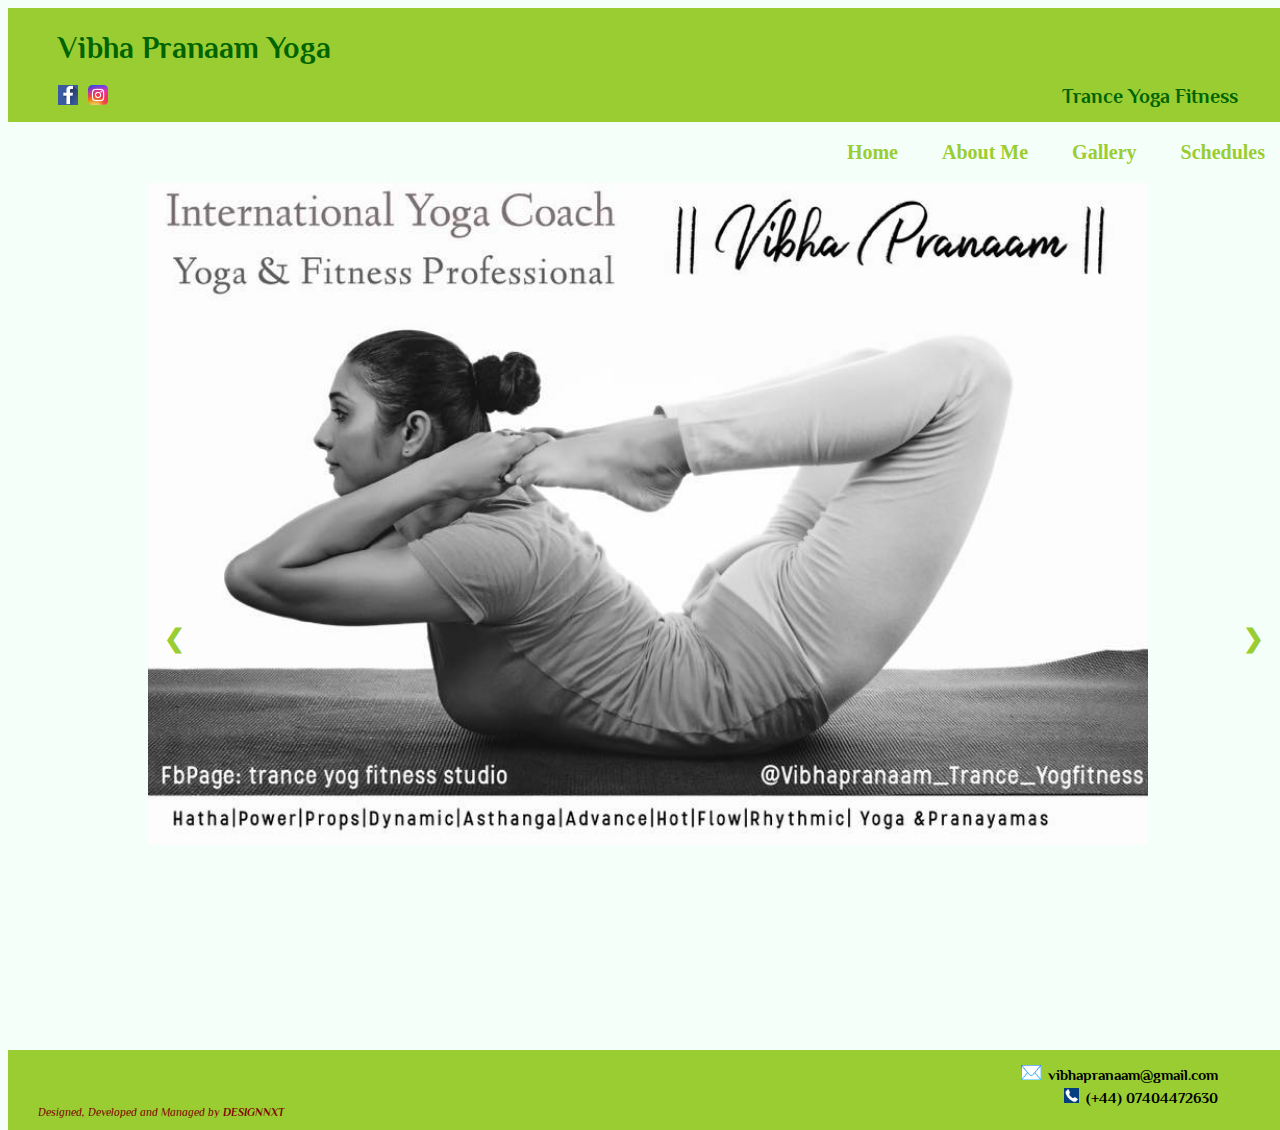
<file: index.html>
<!DOCTYPE html>
<html>
<head>
	<title>VibhaPranaamYoga</title>
	<link rel="stylesheet" type="text/css" href="mystyles.css">
	<link href="https://fonts.googleapis.com/css?family=Philosopher" rel="stylesheet">
	<link href="https://fonts.googleapis.com/css?family=Raleway:400" rel="stylesheet">
	<link href="https://fonts.googleapis.com/css?family=EB+Garamond" rel="stylesheet">
	<meta name="viewport" content="width=device-width, initial-scale=1">

	<script type="text/javascript">
	
		// Next/previous controls
		function plusSlides(n) {
		  showSlides(slideIndex += n);
		}

		function showSlides(n) {
		  var i;
		  var slides = document.getElementsByClassName("mySlides");
	
		  if (n > slides.length) {slideIndex = 1} 
		  if (n < 1) {slideIndex = slides.length}
		  for (i = 0; i < slides.length; i++) {
		      slides[i].style.display = "none"; 
		  }
		  slides[slideIndex-1].style.display = "block"; 
		}
	</script>


</head>
<body onload="showSlides(0)">
	
	<header id="header_info_left">
			<h1> <a  id="headnoanimation" href="index.html"> Vibha Pranaam Yoga</a> </h1>
		
			<h2 id="header_info_right">  
				<a href="https://facebook.com/TranceYogFitnessStudio/" target="_blank" > <img src="facebook_image1.jpg" id="fb_img_attributes"></a>
				<a href="http://instagram.com/vibhapranaam_trance_yogfitness" target="_blank"> <img src="instagram.jpg" id="instagram_img_attributes"></a> Trance Yoga Fitness  
			</h2>
	</header>
	
	<div >
		<table id="table_bar">
			<tr>
				<td >
					<ul >
						<li > <a class="text_dec" href="index.html"> <strong> Home </strong></a></li>
						
					</ul>
				</td>
				<td > 
					<ul >
						<li ><a class="text_dec" href="index_.html"><strong> About Me </strong></a></li>
						
					</ul>
				</td>
				<td > 
					<ul >
						<li ><a class="text_dec" href="gallery.html"><strong> Gallery </strong></a></li>
						
					</ul>
				</td>
				<td > 
					<ul >
						<li ><a class="text_dec" href="schedules.html"><strong> Schedules </strong></a></li>
						
					</ul>
				</td>
			</tr>
		</table>
	</div>


	<!-- Slideshow container -->
<div class="slideshow-container">

  <div class="mySlides fade">
    <img src="image4.jpg" class="imageattributes">
  </div>

  <div class="mySlides fade">
    <img src="image3.jpg" class="imageattributes">
  </div>

  <div class="mySlides fade">
    <img src="image2.jpg" class="imageattributes" >
  </div>

  <!-- Next and previous buttons -->

	<a class="prev" onclick="plusSlides(-1)">&#10094;</a>
 	<a class="next" onclick="plusSlides(1)">&#10095;</a>
</div>
<br>

<footer>
	<div>
		<div id="email_attributes"> <img src="email.jpg" id="email_img_attributes"><strong> vibhapranaam@gmail.com </strong> </div>
		<div id="mobile_attributes"> <img src="mobile.jpg" id="mobile_img_attributes"><strong> (+44) 07404472630 </strong> </div>
	</div>

	<div class="row">
 		 <div class="column"> 
 		 	<div id="divnxt"> Designed, Developed and Managed by <strong>DESIGNNXT</strong> </div>
 		 </div>
	</div>
</footer>

</body>
</html>
</file>
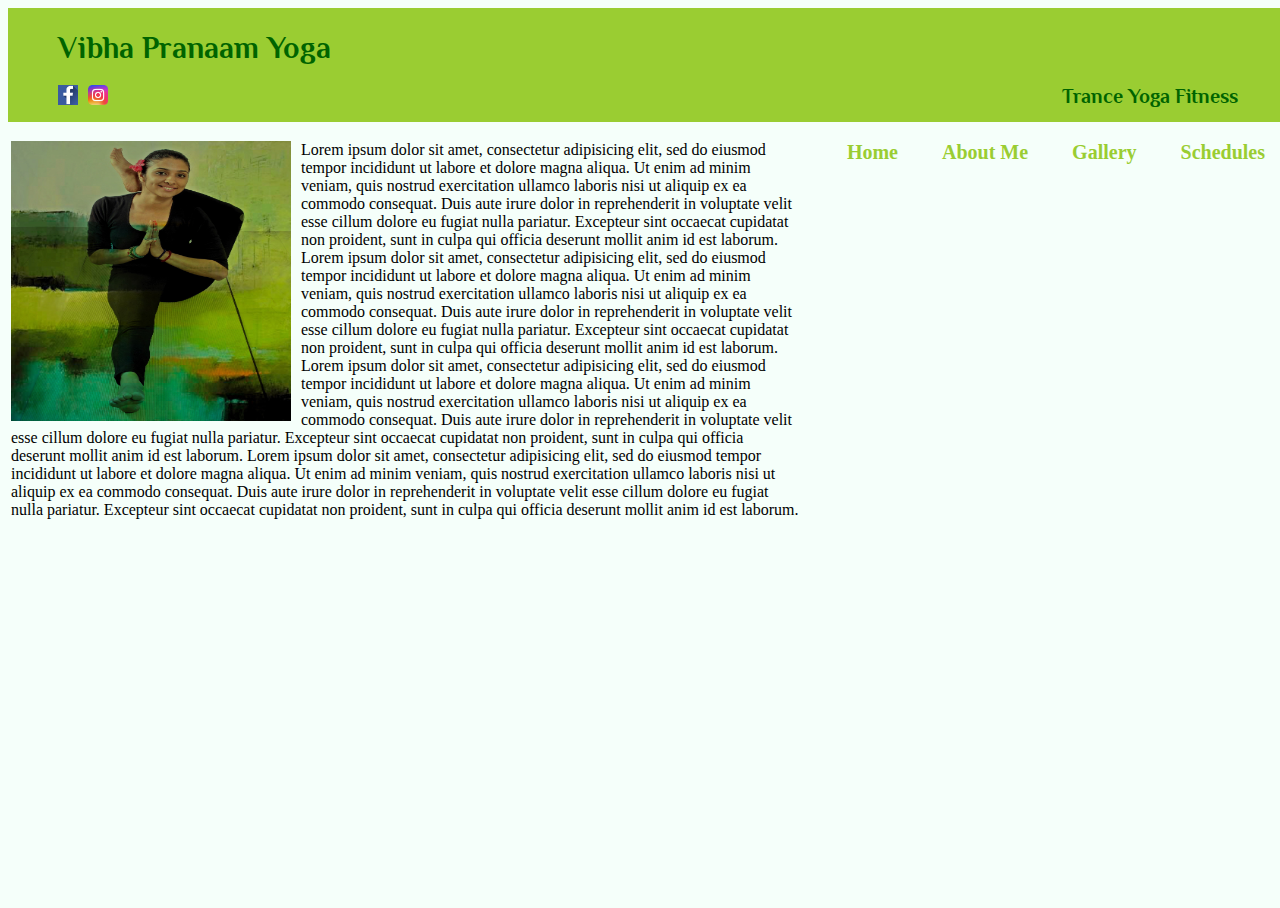
<file: aboutme.html>
<!DOCTYPE html>
<html>
<head>
	<title> YogaWithVibhaPranaam</title>
	<link rel="stylesheet" type="text/css" href="mystyles.css">
	<link href="https://fonts.googleapis.com/css?family=Philosopher" rel="stylesheet">
	<link href="https://fonts.googleapis.com/css?family=Raleway:400" rel="stylesheet">
	<link href="https://fonts.googleapis.com/css?family=EB+Garamond" rel="stylesheet">

</head>
<body >
	<div id="header_info_left">
			<h1> <a  id="headnoanimation" href="index.html"> Vibha Pranaam Yoga</a> </h1>
		
			<h2 id="header_info_right">  
				<a href="https://m.facebook.com/TranceYogFitnessStudio/"> <img src="facebook_image1.jpg" id="fb_img_attributes"></a>
				<a href="http://instagram.com/vibhapranaam_trance_yogfitness"> <img src="instagram.jpg" id="fb_img_attributes"></a> Trance Yoga Fitness  
			</h2>
			

	</div>
	<div >
		<table id="table_bar">
			<tr>
				<td >
					<ul >
						<li > <a class="text_dec" href="index.html"> <strong> Home </strong></a></li>
						
					</ul>
				</td>
				<td > 
					<ul >
						<li ><a class="text_dec" href="aboutme.html"><strong> About Me </strong></a></li>
						
					</ul>
				</td>
				<td > 
					<ul >
						<li ><a class="text_dec" href="gallery.html"><strong> Gallery </strong></a></li>
						
					</ul>
				</td>
				<td > 
					<ul >
						<li ><a class="text_dec" href="schedules.html"><strong> Schedules </strong></a></li>
						
					</ul>
				</td>
			</tr>
		</table>
	</div>
	<div>
		<table id="aboutmecontainer">
			<tr>
				<td>
					
					<p>
					<img id="aboutmeimage" src="temp.jpg" >	
					Lorem ipsum dolor sit amet, consectetur adipisicing elit, sed do eiusmod
					tempor incididunt ut labore et dolore magna aliqua. Ut enim ad minim veniam,
					quis nostrud exercitation ullamco laboris nisi ut aliquip ex ea commodo
					consequat. Duis aute irure dolor in reprehenderit in voluptate velit esse
					cillum dolore eu fugiat nulla pariatur. Excepteur sint occaecat cupidatat non
					proident, sunt in culpa qui officia deserunt mollit anim id est laborum.
					Lorem ipsum dolor sit amet, consectetur adipisicing elit, sed do eiusmod
					tempor incididunt ut labore et dolore magna aliqua. Ut enim ad minim veniam,
					quis nostrud exercitation ullamco laboris nisi ut aliquip ex ea commodo
					consequat. Duis aute irure dolor in reprehenderit in voluptate velit esse
					cillum dolore eu fugiat nulla pariatur. Excepteur sint occaecat cupidatat non
					proident, sunt in culpa qui officia deserunt mollit anim id est laborum.
					Lorem ipsum dolor sit amet, consectetur adipisicing elit, sed do eiusmod
					tempor incididunt ut labore et dolore magna aliqua. Ut enim ad minim veniam,
					quis nostrud exercitation ullamco laboris nisi ut aliquip ex ea commodo
					consequat. Duis aute irure dolor in reprehenderit in voluptate velit esse
					cillum dolore eu fugiat nulla pariatur. Excepteur sint occaecat cupidatat non
					proident, sunt in culpa qui officia deserunt mollit anim id est laborum.
					Lorem ipsum dolor sit amet, consectetur adipisicing elit, sed do eiusmod
					tempor incididunt ut labore et dolore magna aliqua. Ut enim ad minim veniam,
					quis nostrud exercitation ullamco laboris nisi ut aliquip ex ea commodo
					consequat. Duis aute irure dolor in reprehenderit in voluptate velit esse
					cillum dolore eu fugiat nulla pariatur. Excepteur sint occaecat cupidatat non
					proident, sunt in culpa qui officia deserunt mollit anim id est laborum.
					
					</p>

				</td>
			</tr>	
		</table>
	</div>

	

</body>
</html>
</file>
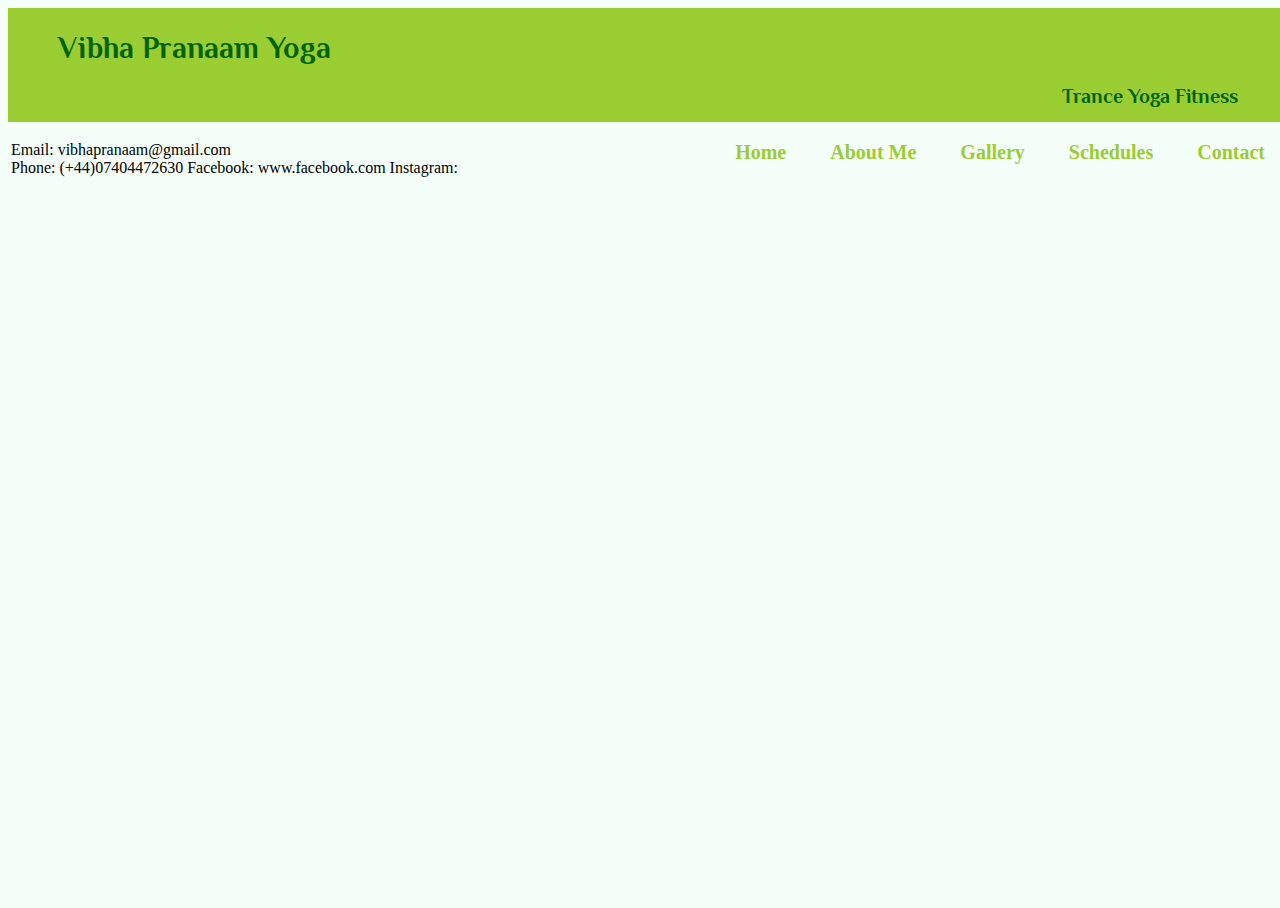
<file: contact.html>
<!DOCTYPE html>
<html>
<head>
	<title> YogaWithVibhaPranaam</title>
	<link rel="stylesheet" type="text/css" href="mystyles.css">
	<link href="https://fonts.googleapis.com/css?family=Philosopher" rel="stylesheet">
	<link href="https://fonts.googleapis.com/css?family=Raleway:400" rel="stylesheet">
	<link href="https://fonts.googleapis.com/css?family=EB+Garamond" rel="stylesheet">

</head>
<body >
	<div id="header_info_left">
			<h1> <a  id="headnoanimation" href="index.html"> Vibha Pranaam Yoga</a> </h1>
		
			<h2 id="header_info_right"> Trance Yoga Fitness </h2>
			

	</div>
	<div >
		<table id="table_bar">
			<tr>
			<!-- 	<td class="navigation_bar" >
					<ul >
						<li > <a class="text_dec_left" href="index.html"> <strong> Email </strong></a></li>
						
					</ul>
				</td> -->
				<td >
					<ul >
						<li > <a class="text_dec" href="index.html"> <strong> Home </strong></a></li>
						
					</ul>
				</td>
				<td > 
					<ul >
						<li ><a class="text_dec" href="aboutme.html"><strong> About Me </strong></a></li>
						
					</ul>
				</td>
				<td > 
					<ul >
						<li ><a class="text_dec" href="gallery.html"><strong> Gallery </strong></a></li>
						
					</ul>
				</td>
				<td > 
					<ul >
						<li ><a class="text_dec" href="schedules.html"><strong> Schedules </strong></a></li>
						
					</ul>
				</td>
				<td >
					<ul >
						<li > <a class="text_dec" href="contact.html"><strong> Contact <strong></strong></a></li>
						
					</ul>
				</td>
			</tr>
		</table>
	</div>
	<div>
			<table id="aboutmecontainer">
			<tr>
				<td>
					
					<p>
					Email:
					vibhapranaam@gmail.com
					<br>

					Phone:
					(+44)07404472630

					Facebook:
					www.facebook.com

					Instagram:

					
					</p>

				</td>
			</tr>	
		</table>
	</div>

</body>
</html>
</file>
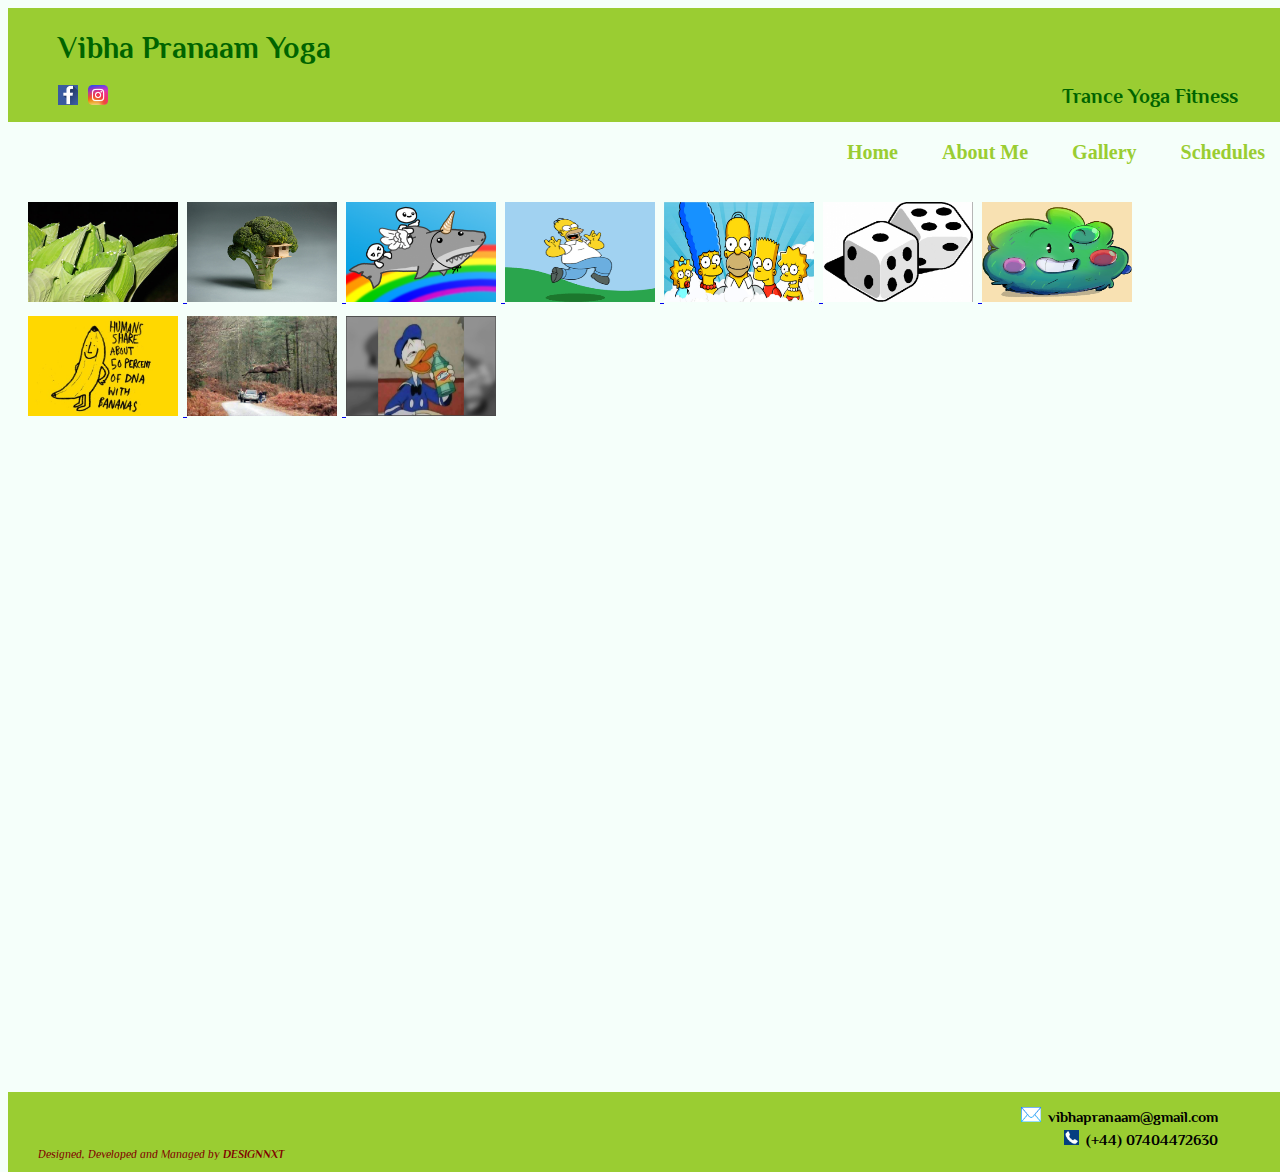
<file: gallery.html>
<!DOCTYPE html>
<html>
<head>
	<title>VibhaPranaamYoga</title>
	<link rel="stylesheet" type="text/css" href="mystyles.css">


	<link rel="stylesheet" href="lightbox2.1/css/lightbox.css" type="text/css" media="screen" />  

	<link href="https://fonts.googleapis.com/css?family=Philosopher" rel="stylesheet">
	<link href="https://fonts.googleapis.com/css?family=Raleway:400" rel="stylesheet">
	<link href="https://fonts.googleapis.com/css?family=EB+Garamond" rel="stylesheet">
	<meta name="viewport" content="width=device-width, initial-scale=1">

	<script type="text/javascript" src="lightbox2.1/js/prototype.js"></script>
	<script type="text/javascript" src="lightbox2.1/js/scriptaculous.js?load=effects"></script>
	<script type="text/javascript" src="lightbox2.1/js/lightbox.js"></script>

</head>
<body>
	
	<header id="header_info_left">
			<h1> <a  id="headnoanimation" href="index.html"> Vibha Pranaam Yoga</a> </h1>
		
			<h2 id="header_info_right">  
				
				<a href="https://facebook.com/TranceYogFitnessStudio/" target="_blank" > <img src="facebook_image1.jpg" id="fb_img_attributes"></a>
				<a href="http://instagram.com/vibhapranaam_trance_yogfitness" target="_blank"> <img src="instagram.jpg" id="instagram_img_attributes"></a> </span>Trance Yoga Fitness   
			</h2>
	</header>
	
	<div >
		<table id="table_bar">
			<tr>
				<td >
					<ul >
						<li > <a class="text_dec" href="index.html"> <strong> Home </strong></a></li>
						
					</ul>
				</td>
				<td > 
					<ul >
						<li ><a class="text_dec" href="index_.html"><strong> About Me </strong></a></li>
						
					</ul>
				</td>
				<td > 
					<ul >
						<li ><a class="text_dec" href="gallery.html"><strong> Gallery </strong></a></li>
						
					</ul>
				</td>
				<td > 
					<ul >
						<li ><a class="text_dec" href="schedules.html"><strong> Schedules </strong></a></li>
						
					</ul>
				</td>
			</tr>
		</table>
	</div>

	<div class="gallery-container">
	 	<a href="lightbox2.1/images/image-1.jpg" rel="lightbox[mypics]"><img src="lightbox2.1/images/image-1.jpg" class="gallery_image_attributes"> </a>
		<a href="lightbox2.1/images/image-2.jpg" rel="lightbox[mypics]"><img src="lightbox2.1/images/image-2.jpg" class="gallery_image_attributes"> </a>
		<a href="lightbox2.1/images/image-3.jpg" rel="lightbox[mypics]"><img src="lightbox2.1/images/image-3.jpg" class="gallery_image_attributes"> </a>
		<a href="lightbox2.1/images/image-4.jpg" rel="lightbox[mypics]"><img src="lightbox2.1/images/image-4.jpg" class="gallery_image_attributes"> </a>
		<a href="lightbox2.1/images/image-5.jpg" rel="lightbox[mypics]"><img src="lightbox2.1/images/image-5.jpg" class="gallery_image_attributes"> </a>
		<a href="lightbox2.1/images/image-6.jpg" rel="lightbox[mypics]"><img src="lightbox2.1/images/image-6.jpg" class="gallery_image_attributes" > </a>
		<a href="lightbox2.1/images/image-7.jpg" rel="lightbox[mypics]"><img src="lightbox2.1/images/image-7.jpg" class="gallery_image_attributes"> </a>
		<a href="lightbox2.1/images/image-8.jpg" rel="lightbox[mypics]"><img src="lightbox2.1/images/image-8.jpg" class="gallery_image_attributes"> </a>
		<a href="lightbox2.1/images/image-9.jpg" rel="lightbox[mypics]"><img src="lightbox2.1/images/image-9.jpg" class="gallery_image_attributes" </a>
		<a href="lightbox2.1/images/image-10.jpg" rel="lightbox[mypics]"><img src="lightbox2.1/images/image-10.jpg" class="gallery_image_attributes"> </a>
		
	</div>

<footer>
	<div>
		<div id="email_attributes"> <img src="email.jpg" id="email_img_attributes"><strong> vibhapranaam@gmail.com </strong> </div>
		<div id="mobile_attributes"> <img src="mobile.jpg" id="mobile_img_attributes"><strong> (+44) 07404472630 </strong> </div>
	</div>

	<div class="row">
 		 <div class="column"> 
 		 	<div id="divnxt"> Designed, Developed and Managed by <strong>DESIGNNXT</strong> </div>
 		 </div>
	</div>


</footer>


</body>
</html>
</file>
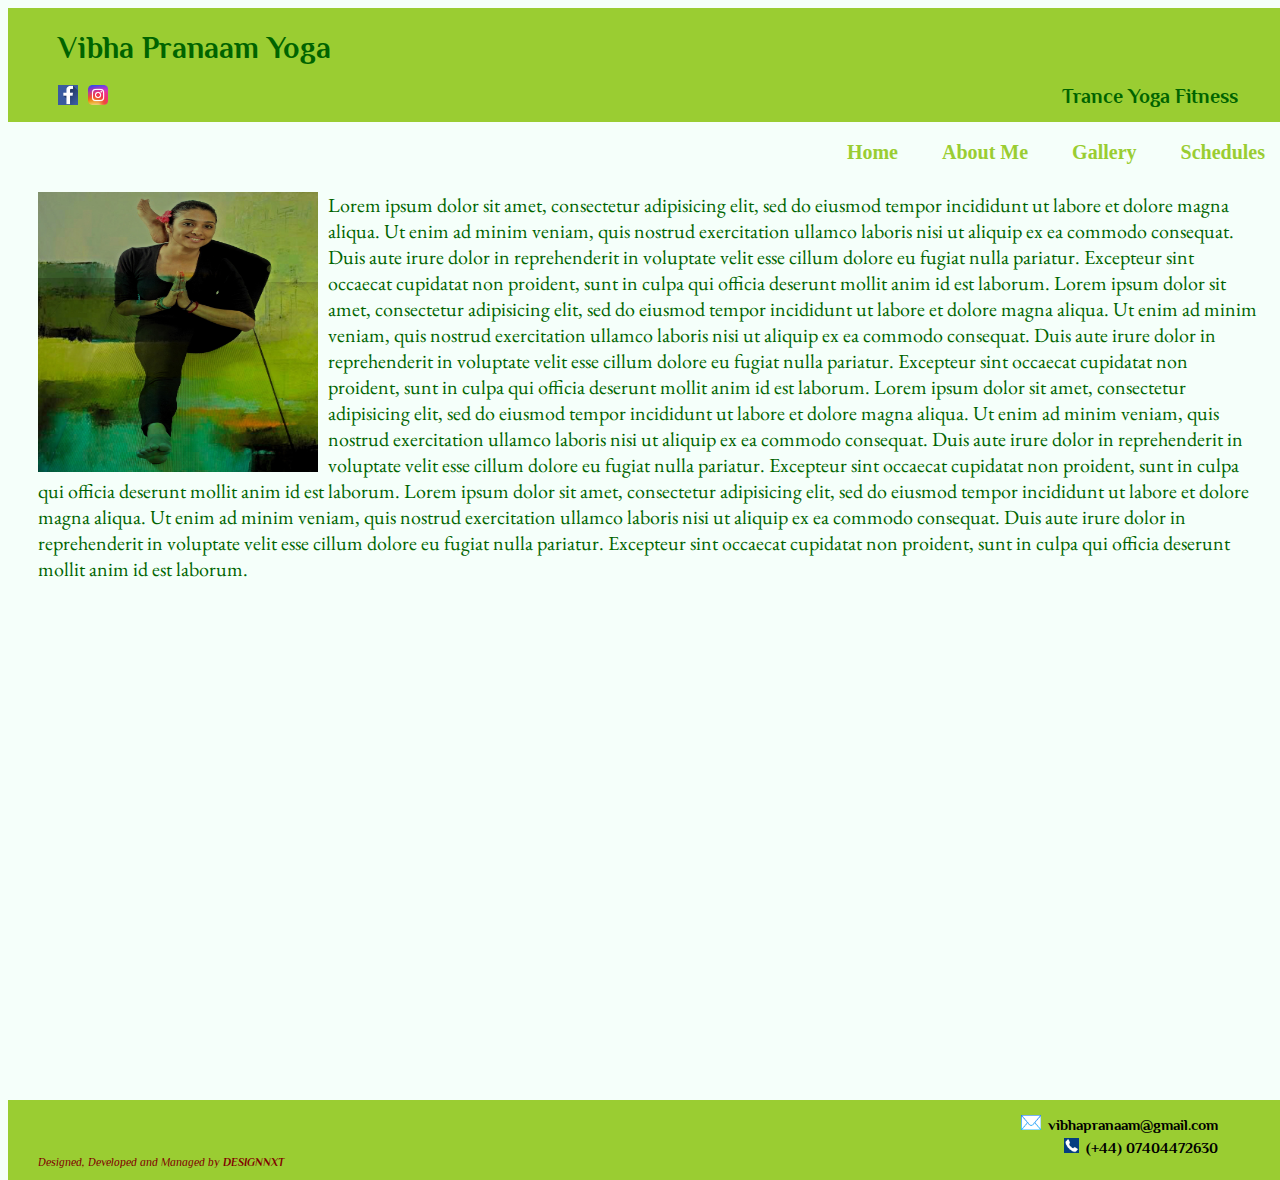
<file: index_.html>
<!DOCTYPE html>
<html>
<head>
	<title>VibhaPranaamYoga</title>
	<link rel="stylesheet" type="text/css" href="mystyles.css">
	<link href="https://fonts.googleapis.com/css?family=Philosopher" rel="stylesheet">
	<link href="https://fonts.googleapis.com/css?family=Raleway:400" rel="stylesheet">
	<link href="https://fonts.googleapis.com/css?family=EB+Garamond" rel="stylesheet">
	<meta name="viewport" content="width=device-width, initial-scale=1">
</head>
<body onload="showSlides(0)">
	
	<header id="header_info_left">
			<h1> <a  id="headnoanimation" href="index.html"> Vibha Pranaam Yoga</a> </h1>
		
			<h2 id="header_info_right">  

				<a href="https://facebook.com/TranceYogFitnessStudio/" target="_blank" > <img src="facebook_image1.jpg" id="fb_img_attributes"></a>
				<a href="http://instagram.com/vibhapranaam_trance_yogfitness" target="_blank"> <img src="instagram.jpg" id="instagram_img_attributes"></a> </span>Trance Yoga Fitness    
			</h2>
	</header>
	
	<div >
		<table id="table_bar">
			<tr>
				<td >
					<ul >
						<li > <a class="text_dec" href="index.html"> <strong> Home </strong></a></li>
						
					</ul>
				</td>
				<td > 
					<ul >
						<li ><a class="text_dec" href="index_.html"><strong> About Me </strong></a></li>
						
					</ul>
				</td>
				<td > 
					<ul >
						<li ><a class="text_dec" href="gallery.html"><strong> Gallery </strong></a></li>
						
					</ul>
				</td>
				<td > 
					<ul >
						<li ><a class="text_dec" href="schedules.html"><strong> Schedules </strong></a></li>
						
					</ul>
				</td>
			</tr>
		</table>
	</div>

	<div class="aboutme-container">

	 	<p>
			<img id="aboutmeimage" src="temp.jpg" >	
					Lorem ipsum dolor sit amet, consectetur adipisicing elit, sed do eiusmod
					tempor incididunt ut labore et dolore magna aliqua. Ut enim ad minim veniam,
					quis nostrud exercitation ullamco laboris nisi ut aliquip ex ea commodo
					consequat. Duis aute irure dolor in reprehenderit in voluptate velit esse
					cillum dolore eu fugiat nulla pariatur. Excepteur sint occaecat cupidatat non
					proident, sunt in culpa qui officia deserunt mollit anim id est laborum.
					Lorem ipsum dolor sit amet, consectetur adipisicing elit, sed do eiusmod
					tempor incididunt ut labore et dolore magna aliqua. Ut enim ad minim veniam,
					quis nostrud exercitation ullamco laboris nisi ut aliquip ex ea commodo
					consequat. Duis aute irure dolor in reprehenderit in voluptate velit esse
					cillum dolore eu fugiat nulla pariatur. Excepteur sint occaecat cupidatat non
					proident, sunt in culpa qui officia deserunt mollit anim id est laborum.
					Lorem ipsum dolor sit amet, consectetur adipisicing elit, sed do eiusmod
					tempor incididunt ut labore et dolore magna aliqua. Ut enim ad minim veniam,
					quis nostrud exercitation ullamco laboris nisi ut aliquip ex ea commodo
					consequat. Duis aute irure dolor in reprehenderit in voluptate velit esse
					cillum dolore eu fugiat nulla pariatur. Excepteur sint occaecat cupidatat non
					proident, sunt in culpa qui officia deserunt mollit anim id est laborum.
					Lorem ipsum dolor sit amet, consectetur adipisicing elit, sed do eiusmod
					tempor incididunt ut labore et dolore magna aliqua. Ut enim ad minim veniam,
					quis nostrud exercitation ullamco laboris nisi ut aliquip ex ea commodo
					consequat. Duis aute irure dolor in reprehenderit in voluptate velit esse
					cillum dolore eu fugiat nulla pariatur. Excepteur sint occaecat cupidatat non
					proident, sunt in culpa qui officia deserunt mollit anim id est laborum.
					
		</p>

	</div>
	<br>
<footer>
	<div>
		<div id="email_attributes"> <img src="email.jpg" id="email_img_attributes"><strong> vibhapranaam@gmail.com </strong> </div>
		<div id="mobile_attributes"> <img src="mobile.jpg" id="mobile_img_attributes"><strong> (+44) 07404472630 </strong> </div>
	</div>

	<div class="row">
 		 <div class="column"> 
 		 	<div id="divnxt"> Designed, Developed and Managed by <strong>DESIGNNXT</strong> </div>
 		 </div>
	</div>


</footer>


</body>
</html>
</file>
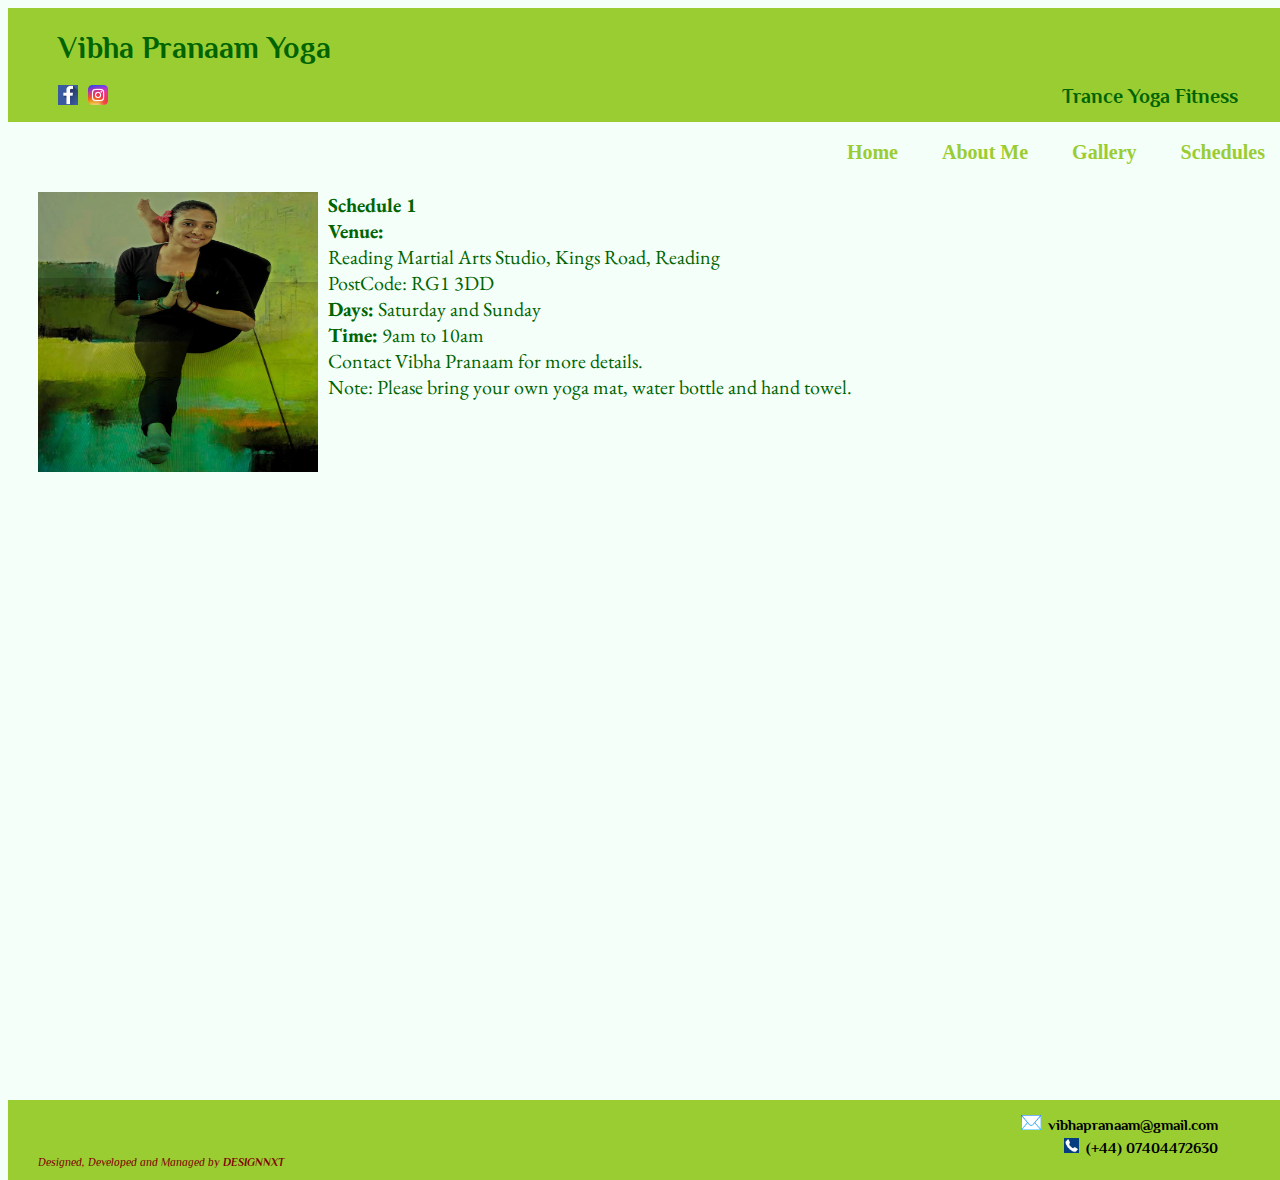
<file: schedules.html>
<!DOCTYPE html>
<html>
<head>
	<title>VibhaPranaamYoga</title>
	<link rel="stylesheet" type="text/css" href="mystyles.css">
	<link href="https://fonts.googleapis.com/css?family=Philosopher" rel="stylesheet">
	<link href="https://fonts.googleapis.com/css?family=Raleway:400" rel="stylesheet">
	<link href="https://fonts.googleapis.com/css?family=EB+Garamond" rel="stylesheet">
	<meta name="viewport" content="width=device-width, initial-scale=1">
</head>
<body onload="showSlides(0)">
	
	<header id="header_info_left">
			<h1> <a  id="headnoanimation" href="index.html"> Vibha Pranaam Yoga</a> </h1>
		
			<h2 id="header_info_right">  
				
				<a href="https://facebook.com/TranceYogFitnessStudio/" target="_blank" > <img src="facebook_image1.jpg" id="fb_img_attributes"></a>
				<a href="http://instagram.com/vibhapranaam_trance_yogfitness" target="_blank"> <img src="instagram.jpg" id="instagram_img_attributes"></a> </span>Trance Yoga Fitness   
			</h2>
	</header>
	
	<div >
		<table id="table_bar">
			<tr>
				<td >
					<ul >
						<li > <a class="text_dec" href="index.html"> <strong> Home </strong></a></li>
						
					</ul>
				</td>
				<td > 
					<ul >
						<li ><a class="text_dec" href="index_.html"><strong> About Me </strong></a></li>
						
					</ul>
				</td>
				<td > 
					<ul >
						<li ><a class="text_dec" href="gallery.html"><strong> Gallery </strong></a></li>
						
					</ul>
				</td>
				<td > 
					<ul >
						<li ><a class="text_dec" href="schedules.html"><strong> Schedules </strong></a></li>
						
					</ul>
				</td>
			</tr>
		</table>
	</div>

	<div class="aboutme-container">

	 	<p>
			<img id="aboutmeimage" src="temp.jpg" >	
					<p>
						<strong>Schedule 1</strong>
						<br>
						<strong>Venue: </strong>
						<br> 
						Reading Martial Arts Studio, Kings Road, Reading 
						<br>
						PostCode: RG1 3DD 
						<br>
						<strong>Days:</strong> Saturday and Sunday
						<br>
						<strong>Time:</strong> 9am to 10am 
						<br>
						Contact Vibha Pranaam for more details. 
						<br>
						Note: Please bring your own yoga mat, water bottle and hand towel.  
					</p>
					
		</p>

	</div>
	<br>
<footer>
	<div>
		<div id="email_attributes"> <img src="email.jpg" id="email_img_attributes"><strong> vibhapranaam@gmail.com </strong> </div>
		<div id="mobile_attributes"> <img src="mobile.jpg" id="mobile_img_attributes"><strong> (+44) 07404472630 </strong> </div>
	</div>

	<div class="row">
 		 <div class="column"> 
 		 	<div id="divnxt"> Designed, Developed and Managed by <strong>DESIGNNXT</strong> </div>
 		 </div>
	</div>


</footer>


</body>
</html>
</file>
<file: mystyles.css>
body, html{
	/*background-color: WHITESMOKE; */
	/*background-color: HONEYDEW; */
	background-color: MINTCREAM; 
	width: 100%;  
	height: 100%;  
	min-width: 600px;
	/*display: inline;*/

}
h1{
	font-size: 30px; 

}

#headnoanimation{
	text-decoration: none;
	color: darkgreen; 
	font-family: Philosopher; 
}

#header_info_left{
	background-color: YELLOWGREEN; 
	color: darkgreen; 
	padding-top: 3px; 
	text-align: left;
	padding-left: 50px; 
	font-family: Philosopher; 
	font-size: 10px; 
	width: auto; 

}

#header_info_right{
	background-color: YELLOWGREEN; 
	color: darkgreen; 
	width: auto; 
	text-align: right;
	font-family: Philosopher; 
	font-size: 20px; 
	padding-top: 0px; 
	padding-bottom: 15px; 
	padding-right: 50px; 
	margin-bottom: 0px; 
	margin-top: 0px; 

}


li {
    display: inline;

}

#table_bar{
	width: auto; 
	text-align: right;
	float: right; 
	/*height: 10px; */
	padding-right: 20px;*/

} 


.text_dec{
	text-decoration: none;
	color: YELLOWGREEN; 
	text-align: right;
	font-family: Oswald; 
	font-size: 20px; 
}


/* Slideshow container */
.slideshow-container {
  max-width: 1000px;
  margin: auto;
  padding-top: 10px; 
  min-height:100vh
  
}

/* Hide the images by default */
.mySlides {
    display: none;
}

.imageattributes{
	width:100%; 
	/*padding-left: 25px; 
	padding-right: 20px; */
	margin-bottom: 40px; 
}

/* Next & previous buttons */
.prev, .next {
  cursor: pointer;
  position: absolute;
  top: 70%;
  width: auto;
  margin-top: -22px;
  padding: 16px;
  color: YELLOWGREEN;
  font-weight: bold;
  font-size: 25px;
  transition: 0.6s ease;
  /*border-radius: 0 3px 3px 0;*/
   display: inline-block;
}

/* Position the "next button" to the right */
.next {
  right: 0;

  /*border-radius: 3px 0 0 3px;*/
}

/* On hover, add a black background color with a little bit see-through */
.prev:hover, .next:hover {
  background-color: rgba(0,0,0,0.1);
}

/* Fading animation */
.fade {
  -webkit-animation-name: fade;
  -webkit-animation-duration: 1.5s;
  animation-name: fade;
  animation-duration: 1.5s;
}

@-webkit-keyframes fade {
  from {opacity: .4} 
  to {opacity: 1}
}

@keyframes fade {
  from {opacity: .4} 
  to {opacity: 1}
}

/*AboutMe Page CSS*/
.aboutme-container {

  	padding-top: 10px; 
	margin-top: 40px; 
	margin-left: 20px; 
	margin-right: 20px; 

	padding-bottom: 10px; 
	padding-left: 10px; 
	padding-right: 10px; 
	text-align: left;

	
	/*border: 5px groove OLIVEDRAB; */
	
	color: darkgreen; 
	font-family: 'EB Garamond', serif;
	font-size: 20px; 
	 min-height:100vh
/*	float: right; 
  */
}

#aboutmeimage{
	width: 280px; 
	height: 280px; 
	float: left;
	padding-right: 10px; 


}

/*Footer related CSS */
footer {
	
  	background:YELLOWGREEN;
  /*bottom: 0;*/
  	width: 100%;
  	height: 80px;
  	margin-bottom: 20px; 
}
#aboutme_footer{
	position: relative;
	bottom: 0; 

}

.column {
    float: left;
    width: 50%;
    text-align: left;
   
}

.column1 {
    float: right;
    width: 50%;
    text-align: right;
 
}


/* Clear floats after the columns */
.row:after {
    content: "";
    display: table;
    clear: both;

}

#email_attributes{

	font-family: Philosopher; 
	font-size: 15px; 
	color: black; 
	text-align: right;
	padding-top: 15px; 
	padding-right: 70px; 
	/*padding-left: 50px; */

}

#email_img_attributes{
	width: 20px; 
	height: 15px; 
	padding-right: 3px; 
	/*padding-left: 50px; */

}

#mobile_attributes{

	font-family: Philosopher; 
	font-size: 15px; 
	color: black; 
	display: block;
	text-align: right; 
	padding-top: 5px; 
	padding-right: 70px; 

}

#mobile_img_attributes{
	width: 15px; 
	height: 15px;
	padding-right: 3px;  
	
}

#divnxt{

	font-family: Philosopher; 
	font-size: 11px; 
	color: MAROON; 
	text-align: left;
	font-style: italic;
	padding-left: 30px; 

}


#fb_img_attributes{
	width: 20px; 
	height: 20px; 
	padding-right: 10px; 
	text-align: left; 
	float: left;

}
#instagram_img_attributes{
	width: 20px; 
	height: 20px; 
	float: left;

}
.gallery_image_attributes{
	padding-top: 10px;
	width:150px; 
	height: 100px; 
	padding-right: 5px; 

}

.gallery-container {

  	padding-top: 30px; 
	margin-top: 40px; 
	margin-left: 20px; 
	margin-right: 20px; 
	position:center;


	/*padding-left: 30px; */
	/*padding-right: 10px; */
	
	/*border: 5px groove OLIVEDRAB; */
	 min-height:100vh; 


/*	float: right; 
  */
}
</file>
